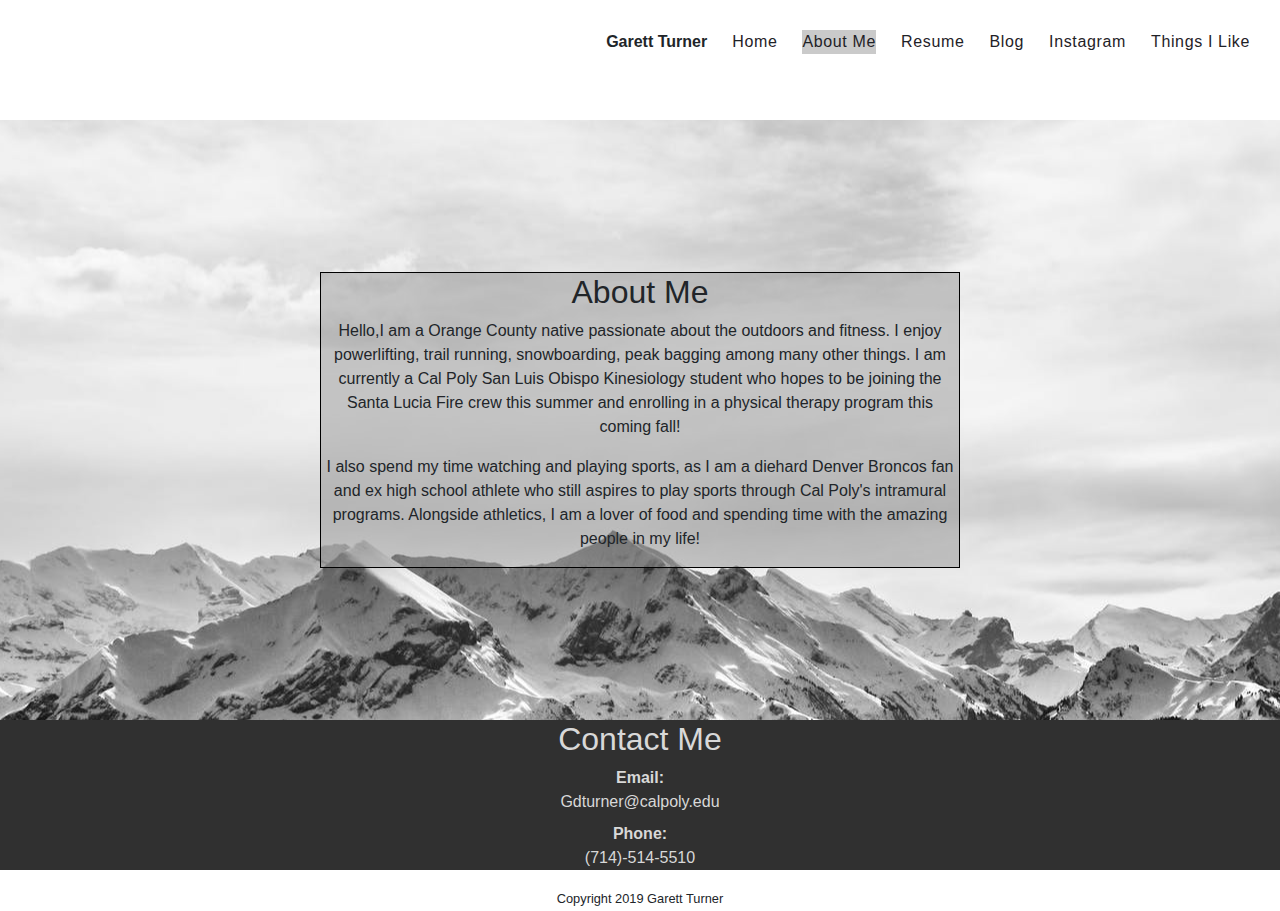
<file: aboutme.html>
<!doctype html>
<html lang="en">
	<head>
		<title>About Me || Garett Turner</title>
		<meta charset="utf-8">
		<meta name="viewport" content="width=device-width, initial-scale=1">
		<link rel="stylesheet" href="https://stackpath.bootstrapcdn.com/bootstrap/4.3.1/css/bootstrap.min.css">
		<link rel="stylesheet" href="css/styles.css">
	</head>
    <body>
	
	<nav>

	 <ul>
	<li class="name">Garett Turner</li>
		<li><a href="index.html">Home</a></li>
		<li><a href="aboutme.html" class="current">About Me</a></li>
		<li><a href="resume.html">Resume</a></li>
		<li><a href="https://outingobesity.wordpress.com/">Blog</a></li>  	
		<li><a href="https://www.instagram.com/outing_obesity/?hl=en">Instagram</a></li>
		<li><a href="like.html">Things I Like</a></li>
	 </ul>
	</nav>
	<div class="main">
		<div class="contentbox">
			<h2>About Me</h2>
			<p>Hello,I am a Orange County native passionate about the outdoors and fitness. I enjoy
			powerlifting, trail running, snowboarding, peak bagging among many other things. 
			I am currently a Cal Poly San Luis Obispo Kinesiology student who hopes 
			to be joining the Santa Lucia Fire crew this summer and enrolling in a physical 
			therapy program this coming fall!</p>
			<p>I also spend my time watching and playing sports, as I am a diehard 
			Denver Broncos fan and ex high school athlete who still aspires to play sports through 
			Cal Poly's intramural programs. Alongside athletics, I am a lover of food and spending 
			time with the amazing people in my life!</p>
		</div>
		
 	</div>	
	<div class="aside">
   		<h2>Contact Me</h2>
	<dl>
 	 	<dt>Email:</dt><dd>Gdturner@calpoly.edu</dd>
 	 	<dt>Phone:</dt><dd>(714)-514-5510</dd>
	</dl>
	</div>
	<div class="footer">
 		<small>Copyright 2019 Garett Turner</small>
	</div>
	</body>
</html>
</file>
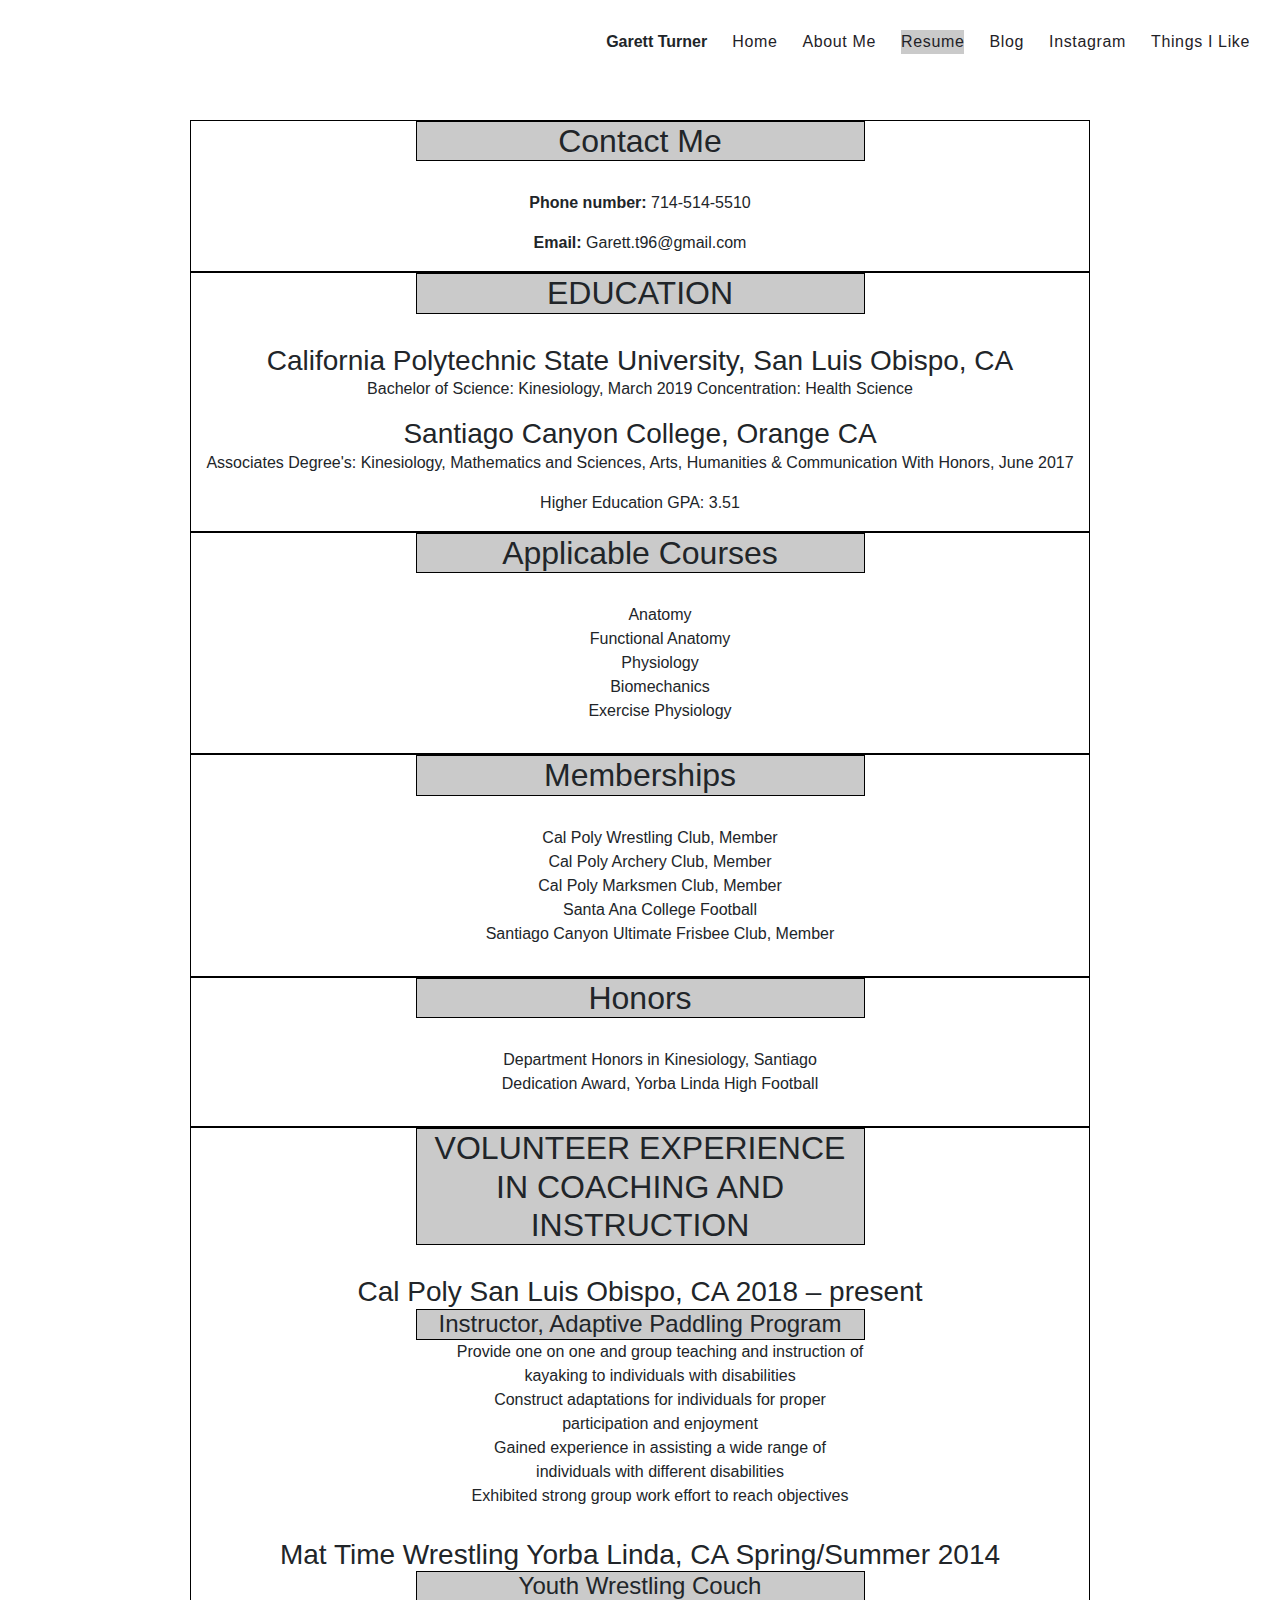
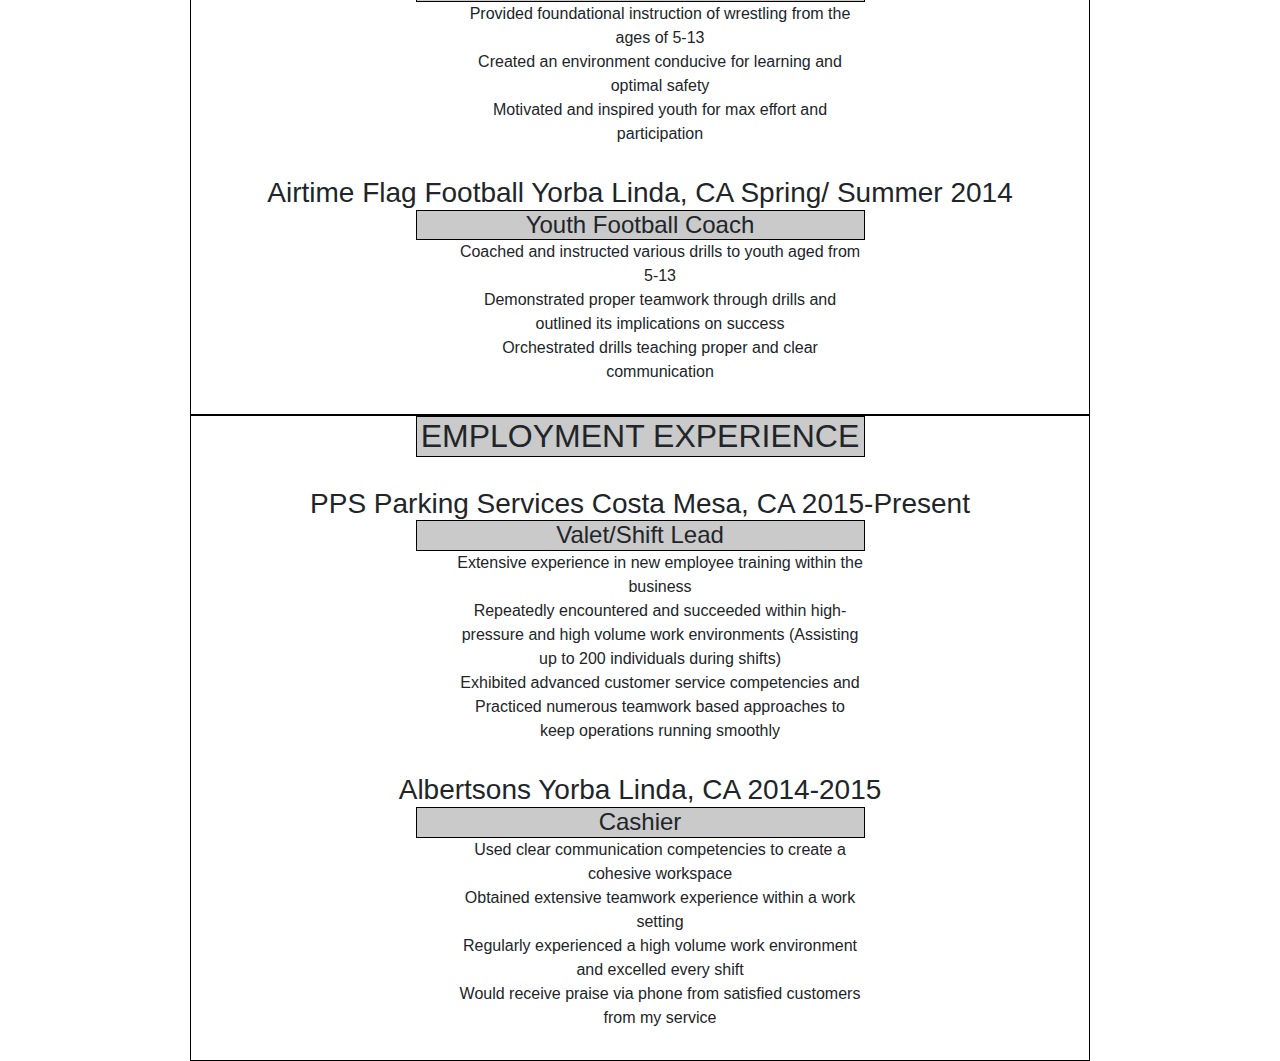
<file: resume.html>
<!DOCTYPE html>
<html lang="en">
	<head>
		<title>Resume || Garett Turner</title> 
		<meta charset="UTF-8">
		<meta name="viewport" content="width=device-width, initial-scale=1">
		<link rel="stylesheet" href="https://stackpath.bootstrapcdn.com/bootstrap/4.3.1/css/bootstrap.min.css">
		<link rel="stylesheet" href="css/styles.css">
	</head>
	<body>	
			<nav>
	 <ul>
	    <li class="name">Garett Turner</li>
		<li><a href="index.html">Home</a></li>
		<li><a href="aboutme.html">About Me</a></li>
		<li><a href="resume.html" class="current">Resume</a></li>
		<li><a href="https://outingobesity.wordpress.com/">Blog</a></li>  	
		<li><a href="https://www.instagram.com/outing_obesity/?hl=en">Instagram</a></li>
		<li><a href="like.html">Things I Like</a></li>
	 </ul>
	</nav>

			<section>
				<h2 class="section"> Contact Me</h2>
				<div class="stuff">
					<p> <strong>Phone number:</strong> 714-514-5510</p>
					<p> <Strong>Email:</Strong> Garett.t96@gmail.com</p>
					</div>
			</section>		
			<section>
			<div class="stuff">
				<h2 class="section">EDUCATION</h2> 
				<h3 class="company">California Polytechnic State University, San Luis 			Obispo, CA</h3> 
					<p class="writing">Bachelor of Science: Kinesiology, March 2019 
					Concentration:  Health Science</p> 
				</div>
				<h3 class="company">Santiago Canyon College, Orange CA</h3>
				<div class="stuff">
					<p>Associates Degree's: Kinesiology, Mathematics and Sciences, Arts, Humanities &amp; Communication 
					With Honors, June 2017</p>

					<p>Higher Education GPA: 3.51</p>
					</div>
			</section>
		<section>
			<h2 class="section">Applicable Courses</h2>
			 <ul style="list-style-type:none;" class="description"> 
				<li>Anatomy</li>				      
				<li>Functional Anatomy</li>
				<li>Physiology</li>				    
				<li>Biomechanics</li>
				<li>Exercise Physiology</li>
			</Ul>	 		
		</section>
		<section>
			<h2 class="section">Memberships</h2> 		
				<ul style="list-style-type:none;" class="description">
					<li>Cal Poly Wrestling Club, Member</li>  	      
					<li>Cal Poly Archery Club, Member</li>               
					<li>Cal Poly Marksmen Club, Member</li> 
					<li>Santa Ana College Football</li> 
					<li>Santiago Canyon Ultimate Frisbee Club, Member</li>
				</ul>	
			</section>	 
			<section>	
			<h2 class="section">Honors</h2>	
				<ul style="list-style-type:none;" class="description">
					 <li>Department Honors in Kinesiology, Santiago</li> 		 
					  <li>Dedication Award, Yorba Linda High Football</li>
				</ul>	  
			</section>
			<section>
				<h2 class="section">VOLUNTEER EXPERIENCE IN COACHING AND INSTRUCTION</h2>
				<h3 class="company">Cal Poly                                                    San Luis Obispo, CA                                           2018 – present</h3>
	
				<h4 class="position">Instructor, Adaptive Paddling Program</h4>  
					<ul style="list-style-type:none;" class="description">					   
						<li>Provide one on one and group teaching and instruction of kayaking to individuals with disabilities</li> 
						<li>Construct adaptations for individuals for proper participation and enjoyment</li>
						<li>Gained experience in assisting a wide range of individuals with different disabilities</li>   
						<li>Exhibited strong group work effort to reach objectives</li>
					</ul>
			
					<h3 class="company">Mat Time Wrestling	              Yorba Linda, CA         	                Spring/Summer 2014</h3>
					<h4 class="position">Youth Wrestling Couch</h4>    
					<ul style="list-style-type:none;" class="description">
						<li>Provided foundational instruction of wrestling from the ages of 5-13</li>
						<li>Created an environment conducive for learning and optimal safety</li>
						 <li>Motivated and inspired youth for max effort and participation</li>
					</ul>		
	
				<h3 class="company">Airtime Flag Football			Yorba Linda, CA			Spring/ Summer 2014</h3>
				<h4 class="position">Youth Football Coach</h4>
					<ul style="list-style-type:none;" class="description">
						<li>Coached and instructed various drills to youth aged from 5-13</li>
						<li>Demonstrated proper teamwork through drills and outlined its implications on success</li>
						<li>Orchestrated drills teaching proper and clear communication</li> 
					</ul>
			</section>
			<section>	
				<h2 class="section">EMPLOYMENT EXPERIENCE</h2>                       
	
				<h3 class="company">PPS Parking Services Costa Mesa, CA		                  2015-Present</h3>
				<h4 class="position">Valet/Shift Lead</h4>
					<ul style="list-style-type:none;" class="description">
						<li>Extensive experience in new employee training within the business</li> 
						<li>Repeatedly encountered and succeeded within high-pressure and high volume work environments (Assisting up to 200 individuals during shifts)</li>
						<li>Exhibited advanced customer service competencies and Practiced numerous teamwork based approaches to keep operations running smoothly</li>
					</ul>
	
				<h3 class="company">Albertsons                                                           Yorba Linda, CA			     2014-2015</h3>
				<h4 class="position">Cashier</h4>  
					<ul style="list-style-type:none;" class="description"> 
						<li>Used clear communication competencies to create a cohesive workspace</li>
						<li>Obtained extensive teamwork experience within a work setting</li>
						<li>Regularly experienced a high volume work environment and excelled every shift</li> 
						<li>Would receive praise via phone from satisfied customers from my service</li> 
					</ul>
			</section>
	</body>		
</html>
</file>
<file: css/styles.css>
body {
  font-family: 'Helvetica Neue', sans-serif;
  font-weight: 400;
}

* {
  box-sizing: border-box;
}
nav {
  padding: 30px;
  margin-bottom: 60px;
}
nav ul {
  float: right;
}
nav ul li {
  display: inline-block;
  float: left;
}
nav ul li:not(:first-child) {
  margin-left: 25px;
}
nav ul li a {
  display: inline-block;
  outline: none;
  color: #1f2227;
  font-size: 16px;
  text-decoration: none;
  letter-spacing: 0.04em;
}
nav ul li a:hover {
  color: #808080;
  text-decoration: none;
}
@media screen and (max-width: 560px) {
  .nav-container {
    position: fixed;
    top: 0;
    left: 0;
    height: 100%;
    width: 100%;
    z-index: -1;
    background: #1f2227;
    opacity: 0;
    transition: all 0.2s ease;
  }
  .nav-container ul {
    position: absolute;
    top: 50%;
    transform: translateY(-50%);
    width: 100%;
  }
  .nav-container ul li {
    display: block;
    float: none;
    width: 100%;
    text-align: right;
    margin-bottom: 10px;
  }
  .nav-container ul li:nth-child(1) a {
    transition-delay: 0.2s;
  }
  .nav-container ul li:nth-child(2) a {
    transition-delay: 0.3s;
  }
  .nav-container ul li:nth-child(3) a {
    transition-delay: 0.4s;
  }
  .nav-container ul li:nth-child(4) a {
    transition-delay: 0.5s;
  }
  .nav-container ul li:not(:first-child) {
    margin-left: 0;
  }
  .nav-container ul li a {
    padding: 10px 25px;
    opacity: 0;
    color: #fff;
    font-size: 24px;
    font-weight: 600;
    transform: translateY(-20px);
    transition: all 0.2s ease;
  }
  .nav-open {
    position: fixed;
    right: 10px;
    top: 10px;
    display: block;
    width: 48px;
    height: 48px;
    cursor: pointer;
    z-index: 9999;
    border-radius: 50%;
  }
  .nav-open i {
    display: block;
    width: 20px;
    height: 2px;
    background: #1f2227;
    border-radius: 2px;
    margin-left: 14px;
  }
  .nav-open i:nth-child(1) {
    margin-top: 16px;
  }
  .nav-open i:nth-child(2) {
    margin-top: 4px;
    opacity: 1;
  }
  .nav-open i:nth-child(3) {
    margin-top: 4px;
  }
}
#nav:checked + .nav-open {
  transform: rotate(45deg);
}
#nav:checked + .nav-open i {
  background: #fff;
  transition: transform 0.2s ease;
}
#nav:checked + .nav-open i:nth-child(1) {
  transform: translateY(6px) rotate(180deg);
}
#nav:checked + .nav-open i:nth-child(2) {
  opacity: 0;
}
#nav:checked + .nav-open i:nth-child(3) {
  transform: translateY(-6px) rotate(90deg);
}
#nav:checked ~ .nav-container {
  z-index: 9990;
  opacity: 1;
}
#nav:checked ~ .nav-container ul li a {
  opacity: 1;
  transform: translateY(0);
}
.hidden {
  display: none;
}

p {
	 font-family: 'Helvetica Neue', sans-serif;
  font-weight: 400;
}

header {
	 text-align: center;
}

.main {
	height: 600px;
	width: 100%;
	 background-image: url('images/mountains.jpeg');
	 background-repeat: no-repeat;
	  background-size: auto; 
	  background-position: center;
	  display: flex;
	  align-items: center;
	  justify-content: center;
	  
	  
}
.contentbox {
	background-color: rgba(150,150,150,.5);
	width: 50%;
	min-width: 360px;
	max-width: 900px;
	border: 1px solid black;
    text-align: center
	
	
}
.aside {
	width: 100%;
	height: 50%;
	text-align: center;
	 font-family: 'Helvetica Neue', sans-serif;
	font-weight: 400;
	background-color: #303030;
	color: 		#D8D8D8;
	
}
.footer {
	width: 100%;
	height:	25px;
	text-align: center;
	
}

.name {
text-align: left;
font-weight: 600;

}
a{
	color:black;
}
a:hover {
	color: black;
  background-color: rgba(150,150,150,.5);
}
.section {
	background-color: rgba(150,150,150,.5);
	width: 50%;
	min-width: 360px;
	max-width: 900px;
	border: 1px solid black;
   margin: auto;
   text-align: center;
   margin-bottom: 30px;
   
}
  
 section {
	  margin: auto;
   text-align: center;
       margin: auto;
    text-align: center;
    width: 75%;
    min-width: 360px;
    max-width: 900px;
    border: 1px solid black;	
   }
.description {
	width: 50%;
	min-width: 360px;
	max-width: 900px;
    text-align: center;
	margin: auto;
	margin-bottom: 30px;
	}
.position {
	background-color: rgba(150,150,150,.5);
	width: 50%;
	min-width: 360px;
	max-width: 900px;
	border: 1px solid black;
    text-align: center;
	margin: auto;	
}

.company {
	 margin: auto;
   text-align: center;
}

.stuff {
	 margin: auto;
   text-align: center;
}
.current {
	background-color: rgba(150,150,150,.5);
}
</file>
